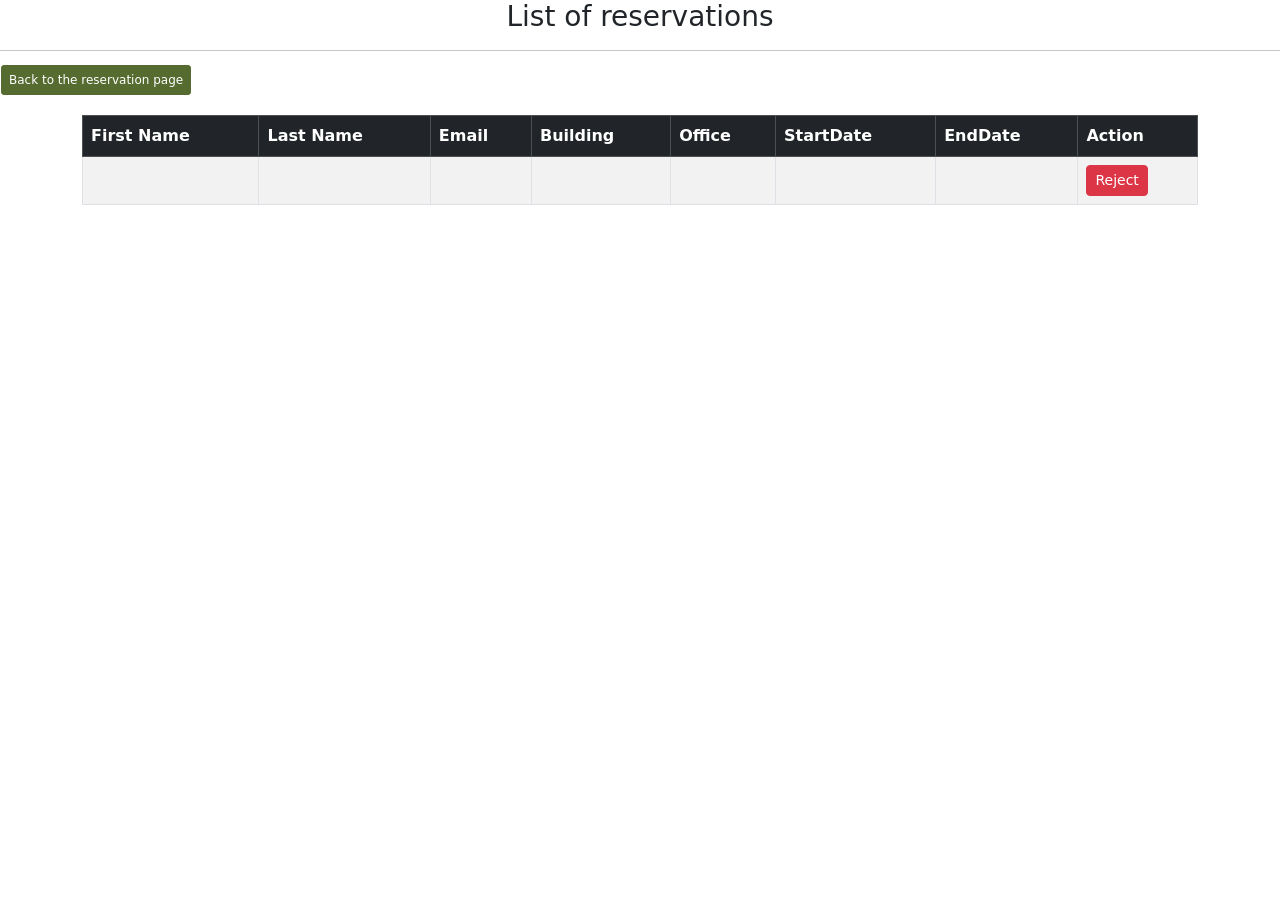
<file: accessApp/src/main/resources/templates/accepted.html>
<!DOCTYPE html>
<html lang="en" xmlns:th="http://www.thymeleaf.org">
<head>
    <meta charset="UTF-8">
    <meta name="viewport" content="width=device-width, initial-scale=1">
    <title></title>
    <link href="https://cdn.jsdelivr.net/npm/bootstrap@5.3.3/dist/css/bootstrap.min.css" rel="stylesheet"
          integrity="sha384-QWTKZyjpPEjISv5WaRU9OFeRpok6YctnYmDr5pNlyT2bRjXh0JMhjY6hW+ALEwIH" crossorigin="anonymous">
    <link rel="stylesheet" type="text/css" th:href="@{/css/style.css}"/>
    <title>List of users</title>
    <style>
        .buttonBack {
            color: white;
            border: 3px solid darkolivegreen;
            background-color: darkolivegreen;
            padding: 5px;
            margin: 1px;
            text-decoration-line: none;
            border-radius: 4px;
            font-size: 12px;
        }

        .buttonBack:hover {
            background-color: darkgreen;
            border: 3px solid darkgreen;
        }
    </style>
</head>
<body>
<h3 style="text-align: center;">List of reservations</h3>
<hr>
<span><a class="buttonBack" th:href="@{/reservations}">Back to the reservation page</a></span>
<br>
<br>

<div class="container">
    <table class="table table-bordered table-striped">

        <thead class="table-dark">
        <tr>
            <th>First Name</th>
            <th>Last Name</th>
            <th>Email</th>
            <th>Building</th>
            <th>Office</th>
            <th>StartDate</th>
            <th>EndDate</th>
            <th>Action</th>
        </tr>
        </thead>

        <tbody>
        <tr th:each="tempReservation : ${reservations}">
            <td th:text="${tempReservation.user.firstName}"></td>
            <td th:text="${tempReservation.user.surname}"></td>
            <td th:text="${tempReservation.user.email}"></td>
            <td>
                <span th:each="t : ${tempReservation.offices}" th:text="${t.building.numOfBuilding}"></span>
            </td>
            <td>
                <span th:each="t : ${tempReservation.offices}" th:text="${t.numOfOffice}"></span>
            </td>
            <td th:text="${tempReservation.startReservation}"></td>
            <td th:text="${tempReservation.endReservation}"></td>

            <!-- Button for update user -->
            <td>
                <!-- Button for delete  -->
                <a th:href="@{/manageReservation/{reservationUuid}/updateForReject(reservationUuid=${tempReservation.uuid})}"
                   class="btn btn-danger btn-sm"
                   onclick="if (!(confirm('Are you sure you want to reject this reservation?'))) return false">
                    Reject
                </a>

            </td>
        </tr>
        </tbody>

    </table>
</div>
</body>
</html>
</file>
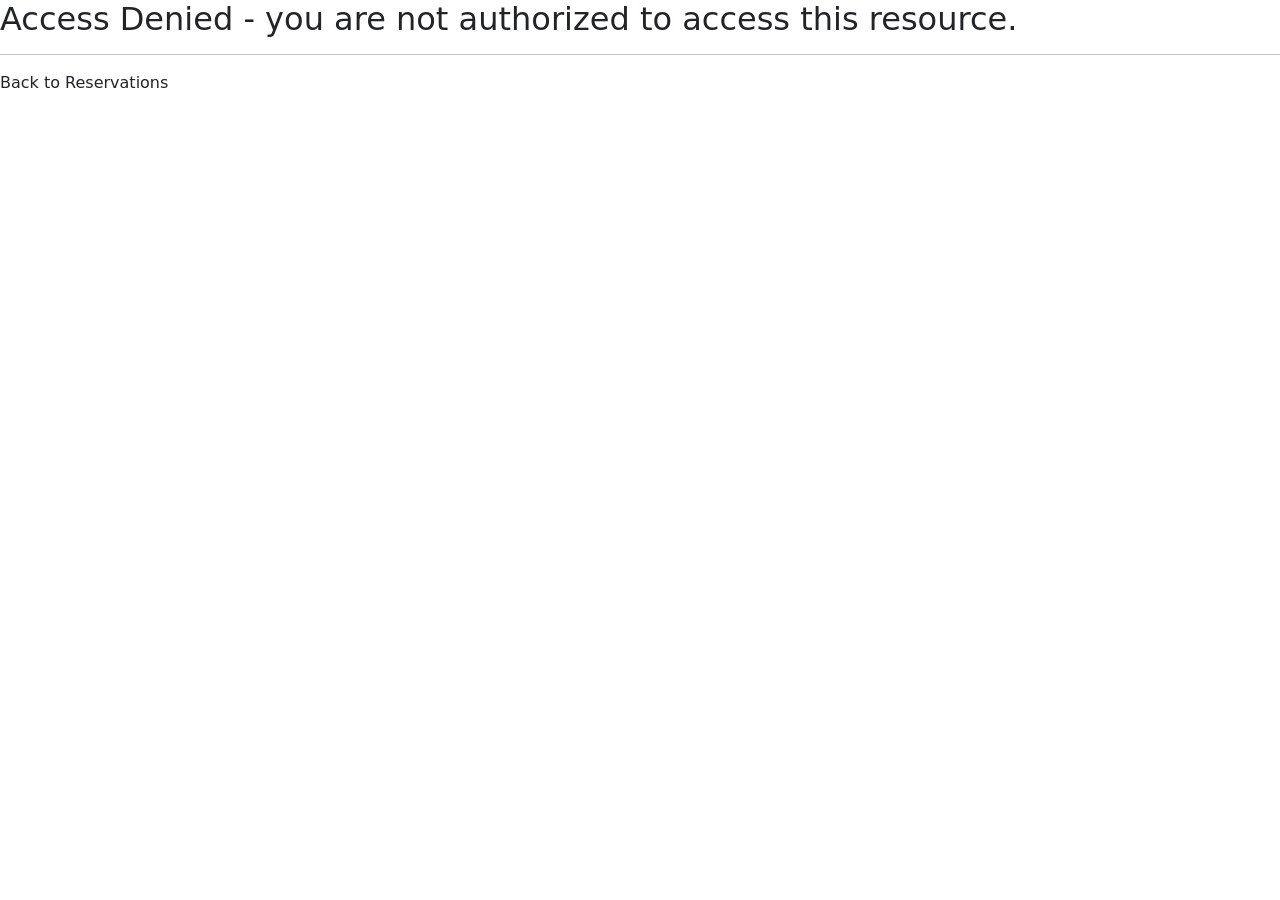
<file: accessApp/src/main/resources/templates/access-denied.html>
<!DOCTYPE html>
<html lang="en" xmlns:th="http://www.thymeleaf.org">
<head>
    <meta charset="UTF-8">
    <link href="https://cdn.jsdelivr.net/npm/bootstrap@5.3.3/dist/css/bootstrap.min.css" rel="stylesheet"
          integrity="sha384-QWTKZyjpPEjISv5WaRU9OFeRpok6YctnYmDr5pNlyT2bRjXh0JMhjY6hW+ALEwIH" crossorigin="anonymous">
    <link rel="stylesheet" type="text/css" th:href="@{/css/style.css}"/>
    <title>Access denied</title>
    <style>
    </style>
</head>
<body>

<h2>Access Denied - you are not authorized to access this resource.</h2>
<hr>
<a th:href="@{/reservations}">Back to Reservations</a>
</body>
</html>
</file>
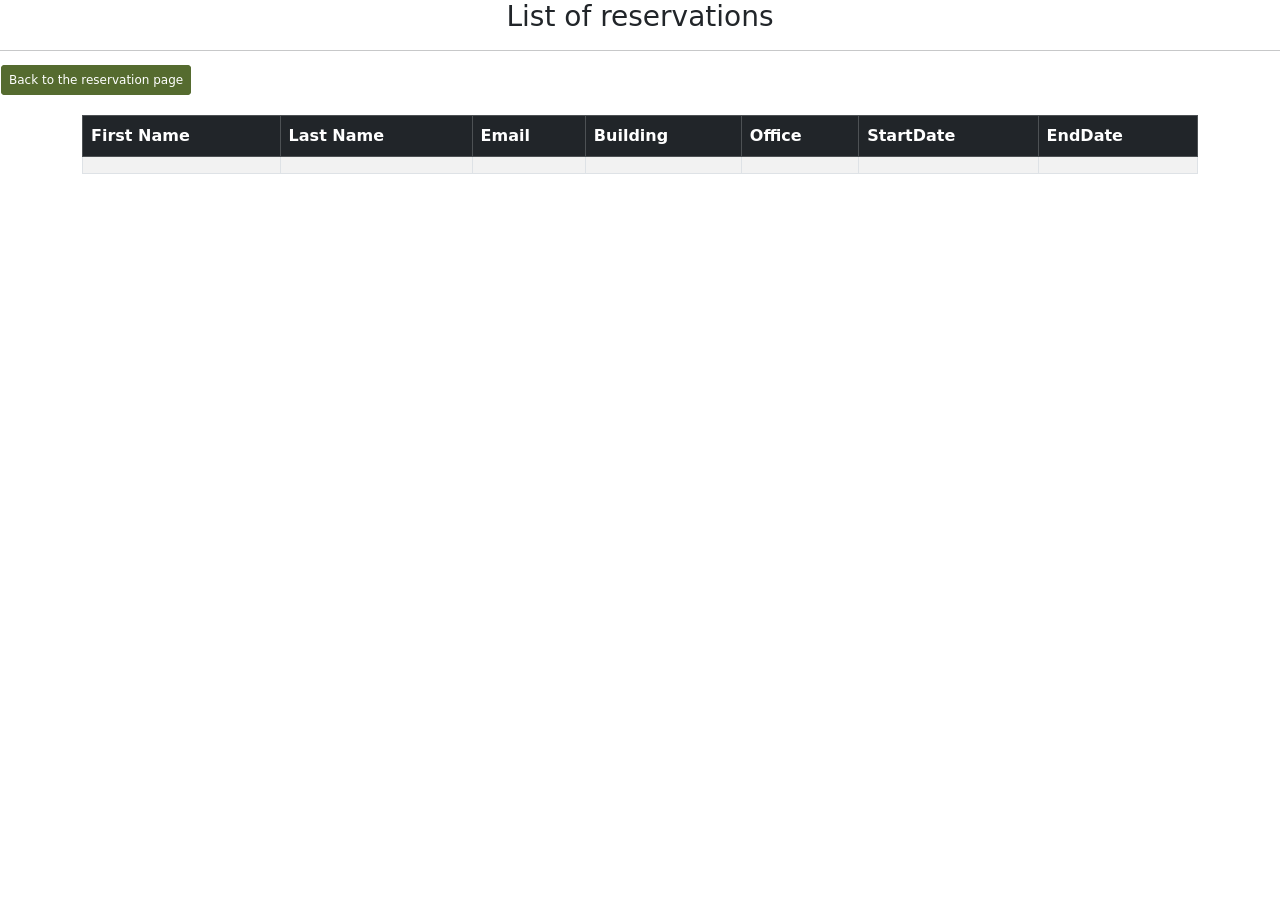
<file: accessApp/src/main/resources/templates/canceled.html>
<!DOCTYPE html>
<html lang="en" xmlns:th="http://www.thymeleaf.org">
<head>
    <meta charset="UTF-8">
    <meta name="viewport" content="width=device-width, initial-scale=1">
    <title></title>
    <link href="https://cdn.jsdelivr.net/npm/bootstrap@5.3.3/dist/css/bootstrap.min.css" rel="stylesheet"
          integrity="sha384-QWTKZyjpPEjISv5WaRU9OFeRpok6YctnYmDr5pNlyT2bRjXh0JMhjY6hW+ALEwIH" crossorigin="anonymous">
    <link rel="stylesheet" type="text/css" th:href="@{/css/style.css}"/>
    <title>List of users</title>
    <style>
        .buttonBack {
            color: white;
            border: 3px solid darkolivegreen;
            background-color: darkolivegreen;
            padding: 5px;
            margin: 1px;
            text-decoration-line: none;
            border-radius: 4px;
            font-size: 12px;
        }

        .buttonBack:hover {
            background-color: darkgreen;
            border: 3px solid darkgreen;
        }
    </style>
</head>
<body>
<h3 style="text-align: center;">List of reservations</h3>
<hr>
<span><a class="buttonBack" th:href="@{/reservations}">Back to the reservation page</a></span>
<br>
<br>

<div class="container">
    <table class="table table-bordered table-striped">

        <thead class="table-dark">
        <tr>
            <th>First Name</th>
            <th>Last Name</th>
            <th>Email</th>
            <th>Building</th>
            <th>Office</th>
            <th>StartDate</th>
            <th>EndDate</th>
        </tr>
        </thead>

        <tbody>

        <tr th:each="tempReservation : ${reservations}">
            <td th:text="${tempReservation.user.firstName}"></td>
            <td th:text="${tempReservation.user.surname}"></td>
            <td th:text="${tempReservation.user.email}"></td>
            <td>
                <span th:each="t : ${tempReservation.offices}" th:text="${t.building.numOfBuilding}"></span>
            </td>
            <td>
                <span th:each="t : ${tempReservation.offices}" th:text="${t.numOfOffice}"></span>
            </td>
            <td th:text="${tempReservation.startReservation}"></td>
            <td th:text="${tempReservation.endReservation}"></td>
        </tr>
        </tbody>

    </table>
</div>
</body>
</html>
</file>
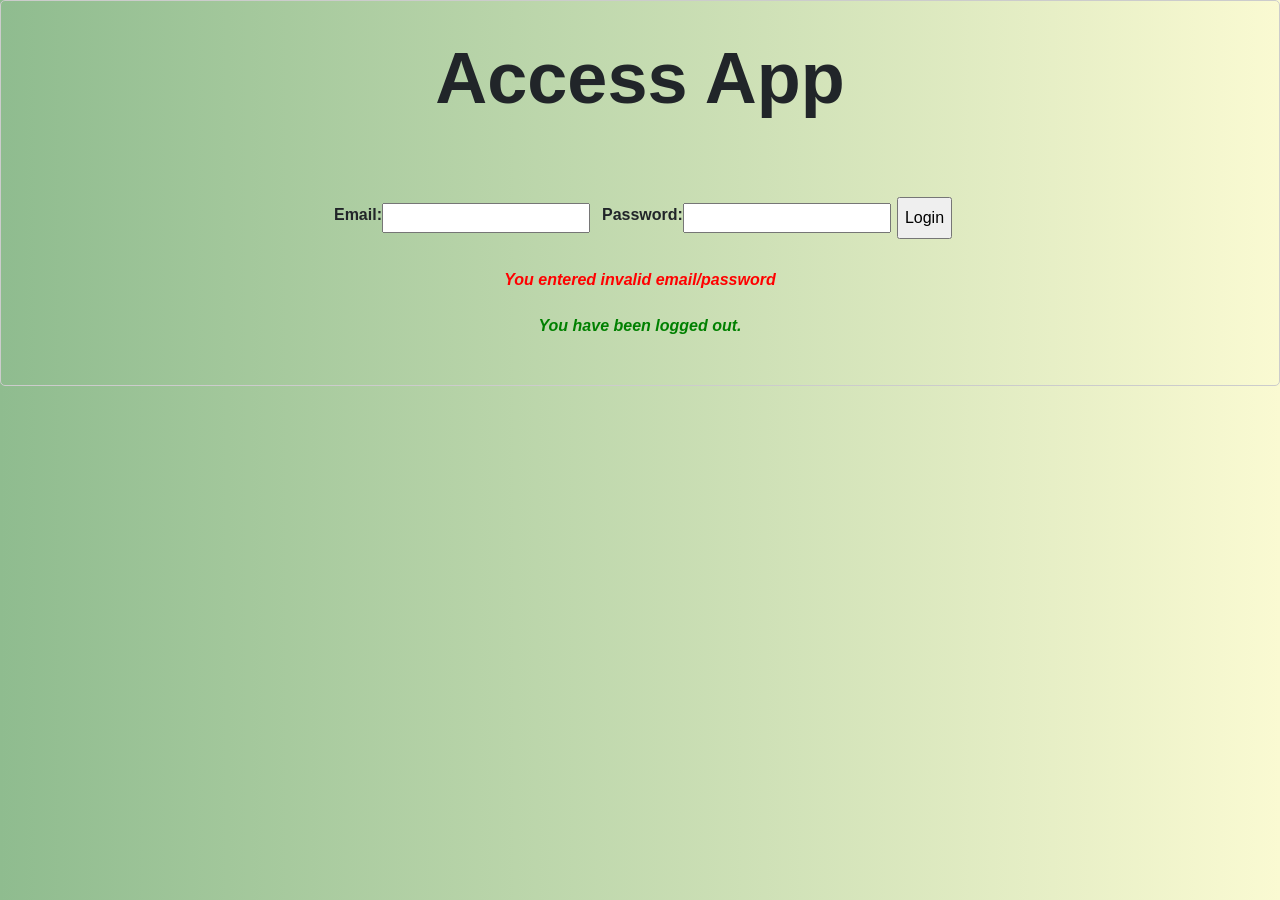
<file: accessApp/src/main/resources/templates/form-login.html>
<!DOCTYPE html>
<html lang="en" xmlns:th="http://www.thymeleaf.org">
<head>
    <meta charset="UTF-8">
    <link href="https://cdn.jsdelivr.net/npm/bootstrap@5.3.3/dist/css/bootstrap.min.css" rel="stylesheet"
          integrity="sha384-QWTKZyjpPEjISv5WaRU9OFeRpok6YctnYmDr5pNlyT2bRjXh0JMhjY6hW+ALEwIH" crossorigin="anonymous">
    <link rel="stylesheet" type="text/css" th:href="@{/css/style.css}"/>
    <title>Login page</title>
    <style>
        .failed {
            color: red;
        }
        .main{
            background-image: linear-gradient(to right, darkseagreen, lightgoldenrodyellow);
            font-family: "Arial", sans-serif;
            padding: 10px;
            border: 1px solid #ccc;
            border-radius: 5px;
        }
        .item {
            border: 3px;
            padding: 3px;
            margin: 3px;
            display: flex;
            align-content: center;
            justify-content: center;
        }
        .cont {
            display: flex;
            align-content: center;
            justify-content: center;
            margin: 20px;
        }

    </style>
</head>
<body class="main">

<br>
<h3 style="text-align: center; font-weight: bold; font-size: 72px">Access App</h3>
<br>
<br>
<form action="#" th:action="@{/authenticateTheUser}" method="POST">

    <div class="cont">
        <hr>
        <br>
        <p class="item">
            <label style="font-weight: bold" for="username">Email:</label>
            <input type="text" name="username" id="username">
        </p>
        <p class="item">
            <label style="font-weight: bold" for="password">Password:</label>
            <input type="password" name="password" id="password">
        </p>
        <br>
        <input type="submit" value="Login">
    </div>
    <span class="item" style="text-align: center; font-weight: bold;  margin: 10px" th:if="${param.error}">
            <i class="failed item">You entered invalid email/password</i>
    </span>

    <span class="item" style="text-align: center; font-weight: bold; margin: 10px" th:if="${param.logout}">
            <i style="color: green">You have been logged out.</i>
    </span>
    <br>

</form>

</body>
</html>
</file>
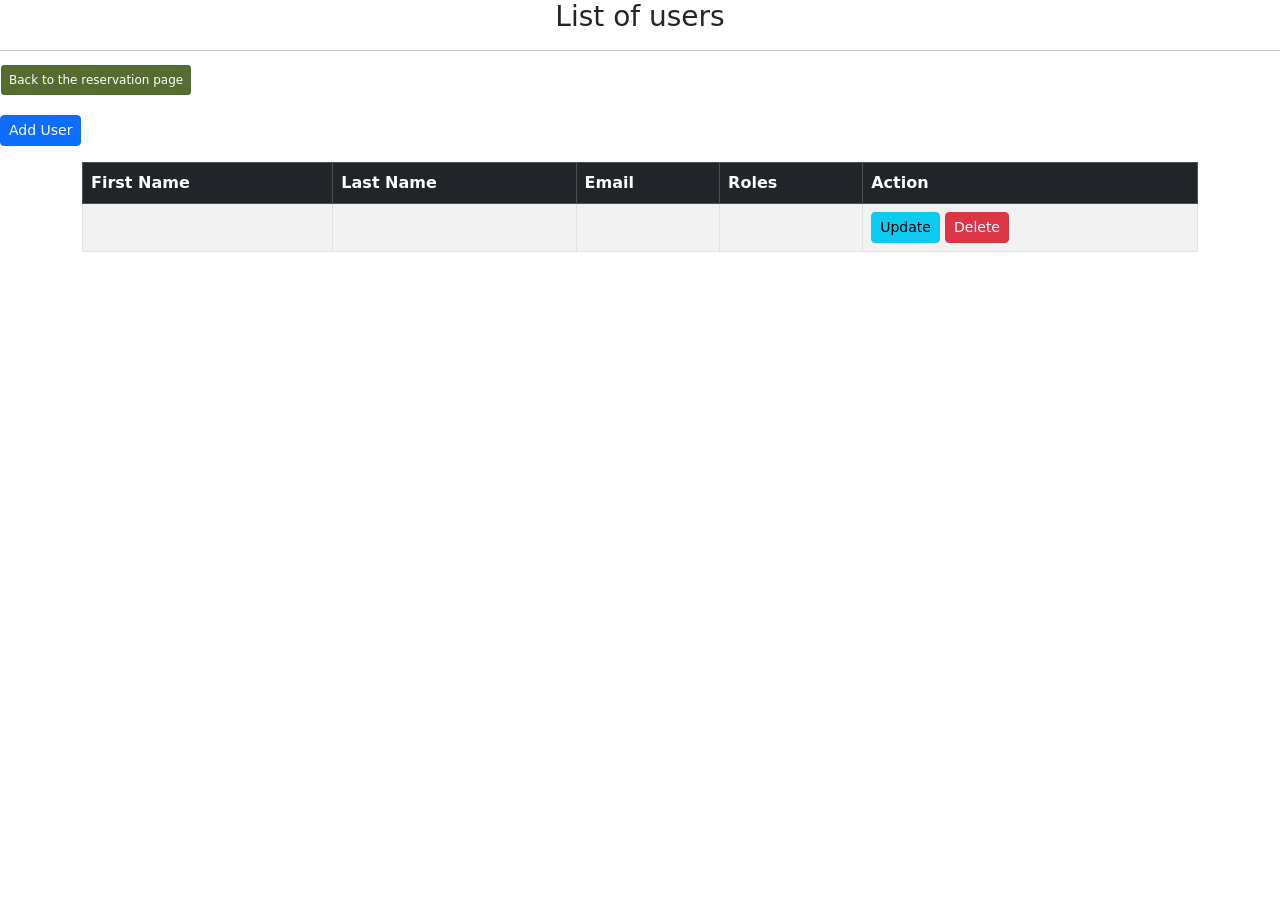
<file: accessApp/src/main/resources/templates/list-users.html>
<!DOCTYPE html>
<html lang="en" xmlns:th="http://www.thymeleaf.org">
<head>
    <meta charset="UTF-8">
    <meta name="viewport" content="width=device-width, initial-scale=1">
    <title></title>
    <link href="https://cdn.jsdelivr.net/npm/bootstrap@5.3.3/dist/css/bootstrap.min.css" rel="stylesheet"
          integrity="sha384-QWTKZyjpPEjISv5WaRU9OFeRpok6YctnYmDr5pNlyT2bRjXh0JMhjY6hW+ALEwIH" crossorigin="anonymous">
    <link rel="stylesheet" type="text/css" th:href="@{/css/style.css}"/>
    <title>List of users</title>
    <style>
        .buttonBack {
            color: white;
            border: 3px solid darkolivegreen;
            background-color: darkolivegreen;
            padding: 5px;
            margin: 1px;
            text-decoration-line: none;
            border-radius: 4px;
            font-size: 14px;
        }

        .buttonBack:hover {
            background-color: darkgreen;
            border: 3px solid darkgreen;
        }
    </style>
</head>
<body>
<h3 style="text-align: center;">List of users</h3>
<hr>
<span><a class="buttonBack" style="font-size: 12px" th:href="@{/reservations}">Back to the reservation page</a></span>
<br>
<br>

<!-- Add  buton -->
<a th:href="@{/users/add}"
   class="btn btn-primary btn-sm mb-3">
    Add User
</a>
<div class="container">
    <table class="table table-bordered table-striped">

        <thead class="table-dark">
        <tr>
            <th>First Name</th>
            <th>Last Name</th>
            <th>Email</th>
            <th>Roles</th>
            <th>Action</th>
        </tr>
        </thead>

        <tbody>
        <tr th:each="tempUser : ${users}">
            <td th:text="${tempUser.firstName}"></td>
            <td th:text="${tempUser.surname}"></td>
            <td th:text="${tempUser.email}"></td>
            <td>
                <span th:each="role : ${tempUser.roles}" th:text="${role.type} + ', '"></span>
            </td>
            <!-- Button for update user -->
            <td>
                <a th:href="@{/users/{userUuid}/update(userUuid=${tempUser.uuid})}"
                   class="btn btn-info btn-sm">
                    Update
                </a>

                <!-- Button for delete  -->
                <a th:href="@{/users/deleteUser(userUuid=${tempUser.uuid})}"
                   class="btn btn-danger btn-sm"
                   onclick="if (!(confirm('Are you sure you want to delete this user?'))) return false">
                    Delete
                </a>

            </td>
        </tr>
        </tbody>

    </table>
</div>
</body>
</html>
</file>
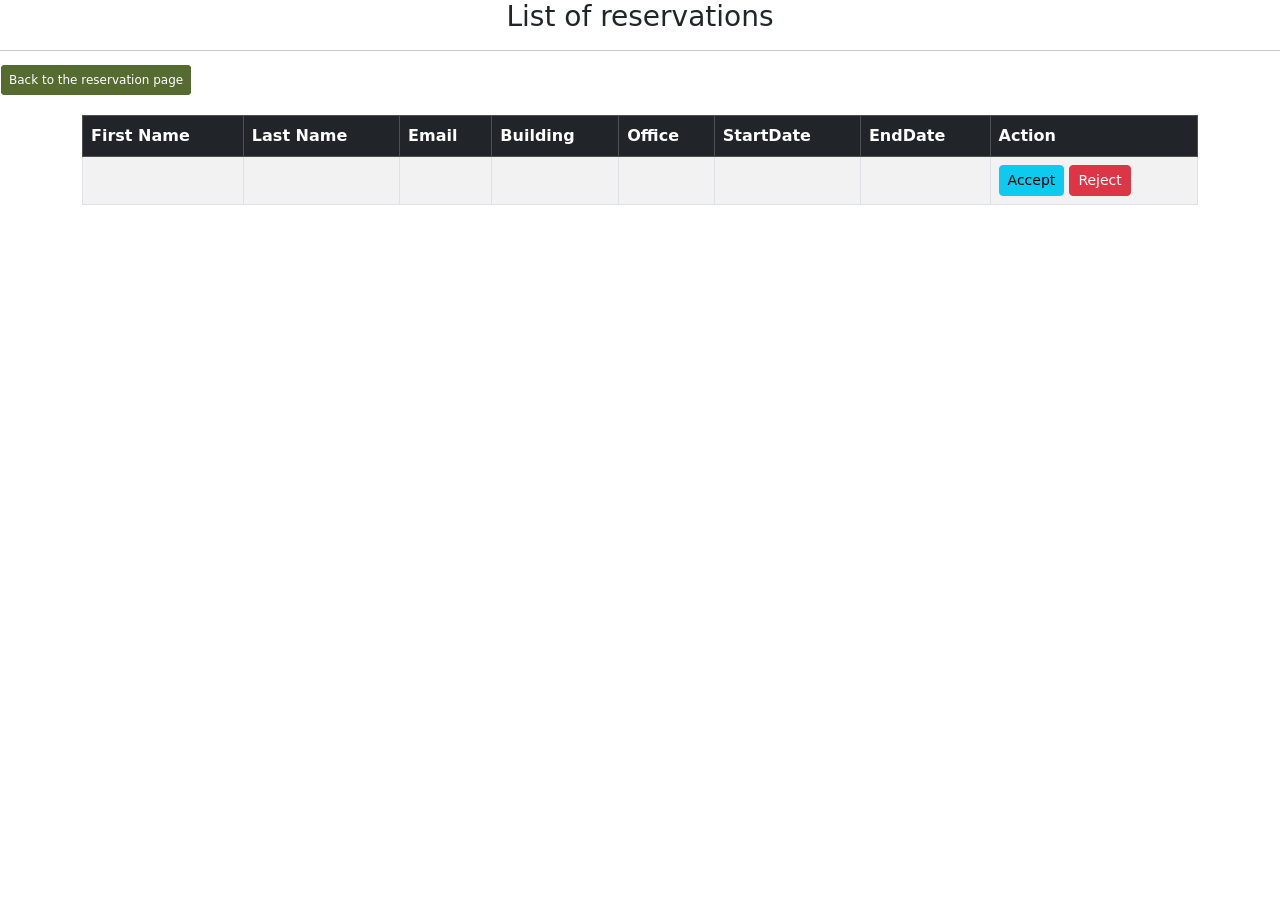
<file: accessApp/src/main/resources/templates/manage-reservation.html>
<!DOCTYPE html>
<html lang="en" xmlns:th="http://www.thymeleaf.org">
<head>
    <meta charset="UTF-8">
    <meta name="viewport" content="width=device-width, initial-scale=1">
    <title></title>
    <link href="https://cdn.jsdelivr.net/npm/bootstrap@5.3.3/dist/css/bootstrap.min.css" rel="stylesheet"
          integrity="sha384-QWTKZyjpPEjISv5WaRU9OFeRpok6YctnYmDr5pNlyT2bRjXh0JMhjY6hW+ALEwIH" crossorigin="anonymous">
    <link rel="stylesheet" type="text/css" th:href="@{/css/style.css}"/>
    <title>List of users</title>
    <style>
        .buttonBack {
            color: white;
            border: 3px solid darkolivegreen;
            background-color: darkolivegreen;
            padding: 5px;
            margin: 1px;
            text-decoration-line: none;
            border-radius: 4px;
            font-size: 12px;
        }

        .buttonBack:hover {
            background-color: darkgreen;
            border: 3px solid darkgreen;
        }
    </style>
</head>
<body>
<h3 style="text-align: center;">List of reservations</h3>
<hr>
<span><a class="buttonBack" th:href="@{/reservations}">Back to the reservation page</a></span>
<br>
<br>

<div class="container">
    <table class="table table-bordered table-striped">

        <thead class="table-dark">
        <tr>
            <th>First Name</th>
            <th>Last Name</th>
            <th>Email</th>
            <th>Building</th>
            <th>Office</th>
            <th>StartDate</th>
            <th>EndDate</th>
            <th>Action</th>
        </tr>
        </thead>

        <tbody>
        <tr th:each="tempReservation : ${reservations}">
            <td th:text="${tempReservation.user.firstName}"></td>
            <td th:text="${tempReservation.user.surname}"></td>
            <td th:text="${tempReservation.user.email}"></td>
            <td>
                <span th:each="t : ${tempReservation.offices}" th:text="${t.building.numOfBuilding}"></span>
            </td>
            <td>
                <span th:each="t : ${tempReservation.offices}" th:text="${t.numOfOffice}"></span>
            </td>
            <td th:text="${tempReservation.startReservation}"></td>
            <td th:text="${tempReservation.endReservation}"></td>

            <!-- Button for update user -->
            <td>
                <a th:href="@{/manageReservation/{reservationUuid}/update(reservationUuid=${tempReservation.uuid})}"
                   class="btn btn-info btn-sm">
                    Accept
                </a>

                <!-- Button for delete  -->
                <a th:href="@{/manageReservation/{reservationUuid}/reject(reservationUuid=${tempReservation.uuid})}"
                   class="btn btn-danger btn-sm"
                   onclick="if (!(confirm('Are you sure you want to reject this reservation?'))) return false">
                    Reject
                </a>

            </td>
        </tr>
        </tbody>

    </table>
</div>
</body>
</html>
</file>
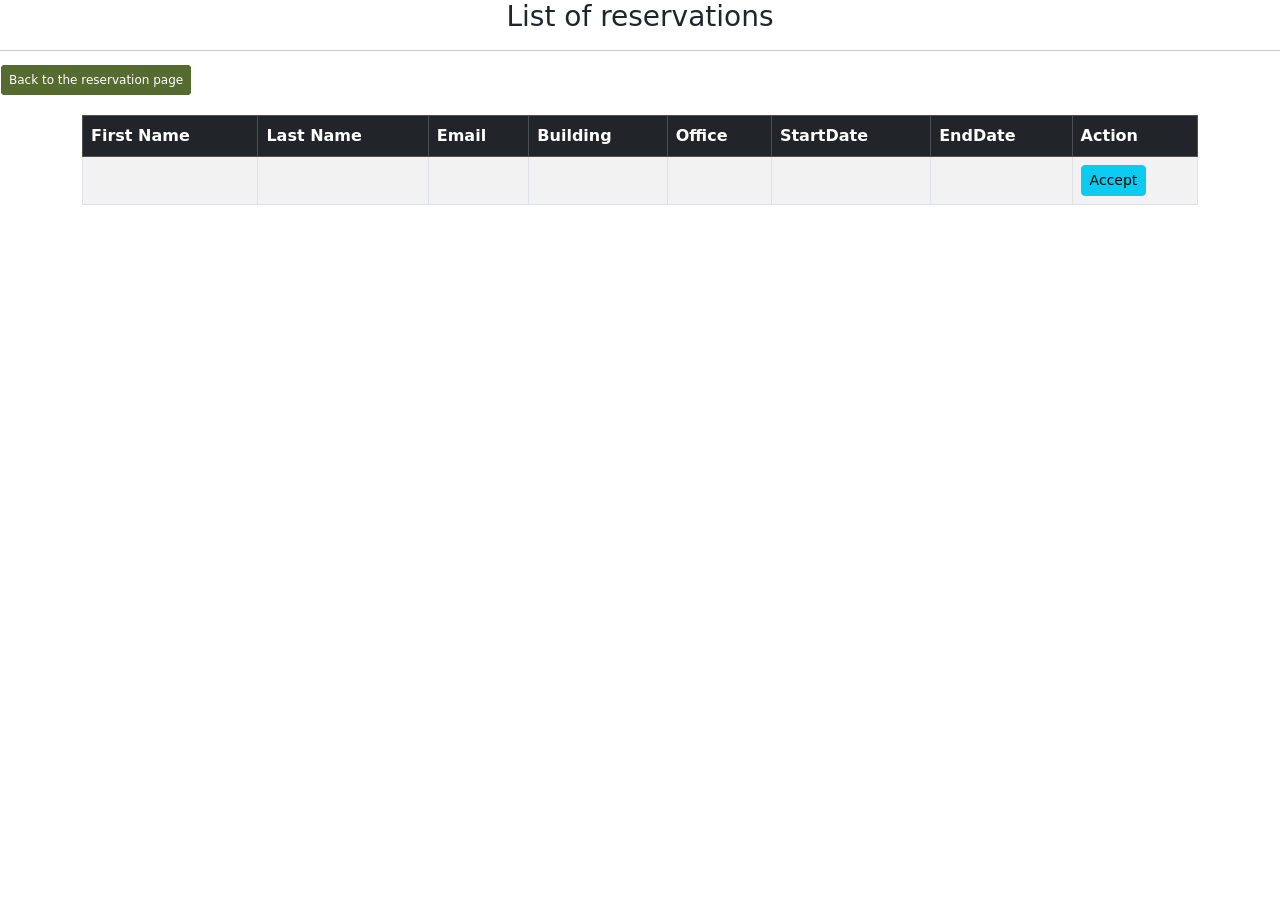
<file: accessApp/src/main/resources/templates/rejected.html>
<!DOCTYPE html>
<html lang="en" xmlns:th="http://www.thymeleaf.org">
<head>
    <meta charset="UTF-8">
    <meta name="viewport" content="width=device-width, initial-scale=1">
    <title></title>
    <link href="https://cdn.jsdelivr.net/npm/bootstrap@5.3.3/dist/css/bootstrap.min.css" rel="stylesheet"
          integrity="sha384-QWTKZyjpPEjISv5WaRU9OFeRpok6YctnYmDr5pNlyT2bRjXh0JMhjY6hW+ALEwIH" crossorigin="anonymous">
    <link rel="stylesheet" type="text/css" th:href="@{/css/style.css}"/>
    <title>List of users</title>
    <style>
        .buttonBack {
            color: white;
            border: 3px solid darkolivegreen;
            background-color: darkolivegreen;
            padding: 5px;
            margin: 1px;
            text-decoration-line: none;
            border-radius: 4px;
            font-size: 12px;
        }

        .buttonBack:hover {
            background-color: darkgreen;
            border: 3px solid darkgreen;
        }
    </style>
</head>
<body>
<h3 style="text-align: center;">List of reservations</h3>
<hr>
<span><a class="buttonBack" th:href="@{/reservations}">Back to the reservation page</a></span>
<br>
<br>

<div class="container">
    <table class="table table-bordered table-striped">

        <thead class="table-dark">
        <tr>
            <th>First Name</th>
            <th>Last Name</th>
            <th>Email</th>
            <th>Building</th>
            <th>Office</th>
            <th>StartDate</th>
            <th>EndDate</th>
            <th>Action</th>
        </tr>
        </thead>

        <tbody>
        <tr th:each="tempReservation : ${reservations}">
            <td th:text="${tempReservation.user.firstName}"></td>
            <td th:text="${tempReservation.user.surname}"></td>
            <td th:text="${tempReservation.user.email}"></td>
            <td>
                <span th:each="t : ${tempReservation.offices}" th:text="${t.building.numOfBuilding}"></span>
            </td>
            <td>
                <span th:each="t : ${tempReservation.offices}" th:text="${t.numOfOffice}"></span>
            </td>
            <td th:text="${tempReservation.startReservation}"></td>
            <td th:text="${tempReservation.endReservation}"></td>

            <!-- Button for update user -->
            <td>
                <a th:href="@{/manageReservation/{reservationUuid}/updateForAccept(reservationUuid=${tempReservation.uuid})}"
                   class="btn btn-info btn-sm">
                    Accept
                </a>
            </td>
        </tr>
        </tbody>

    </table>
</div>
</body>
</html>
</file>
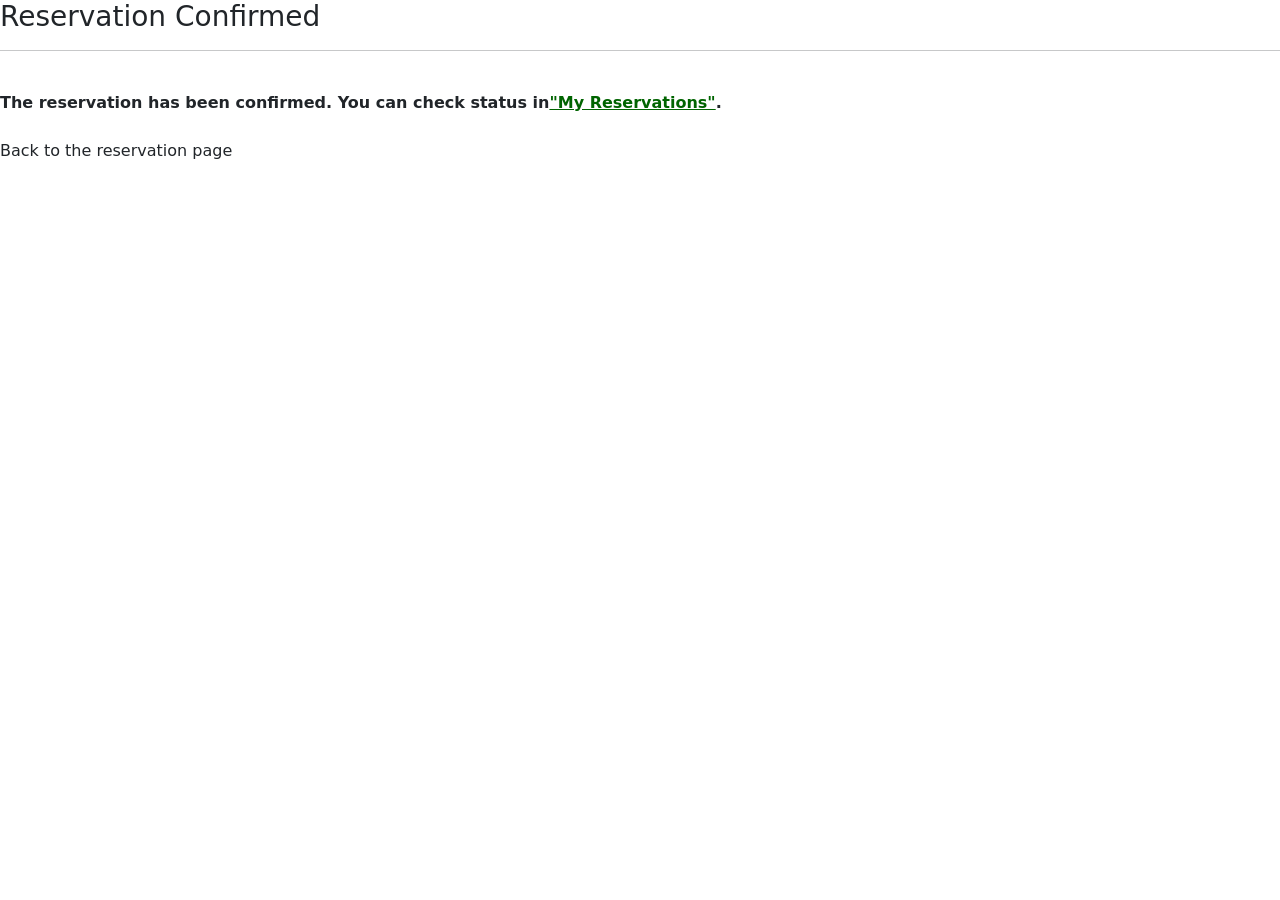
<file: accessApp/src/main/resources/templates/reservation-confirm.html>
<!DOCTYPE html>
<html lang="en" xmlns:th="http://www.thymeleaf.org">
<head>
    <meta charset="UTF-8">
    <title>AccessApp</title>
    <link href="https://cdn.jsdelivr.net/npm/bootstrap@5.3.3/dist/css/bootstrap.min.css" rel="stylesheet"
          integrity="sha384-QWTKZyjpPEjISv5WaRU9OFeRpok6YctnYmDr5pNlyT2bRjXh0JMhjY6hW+ALEwIH" crossorigin="anonymous">
    <link rel="stylesheet" type="text/css" th:href="@{/css/style.css}"/>
    <style>
        .word {
            text-decoration: underline;
            color: darkgreen;
            border: none;
            background: none;
            box-shadow: none;
        }
        a:hover{
            border: none;
            box-shadow: none;
            text-shadow: 1px 1px 1px darkslategray;
        }
    </style>
</head>

<body>
<h3>Reservation Confirmed</h3>
<hr>
<br>
<span style="font-size: 16px; font-weight: bold">The reservation has been confirmed. You can check status in<a class="word" href="/reservations/showMyReservations" >"My Reservations"</a>.</span>
<br><br>
<a th:href="@{/reservations}">Back to the reservation page</a>
</body>
</html>
</file>
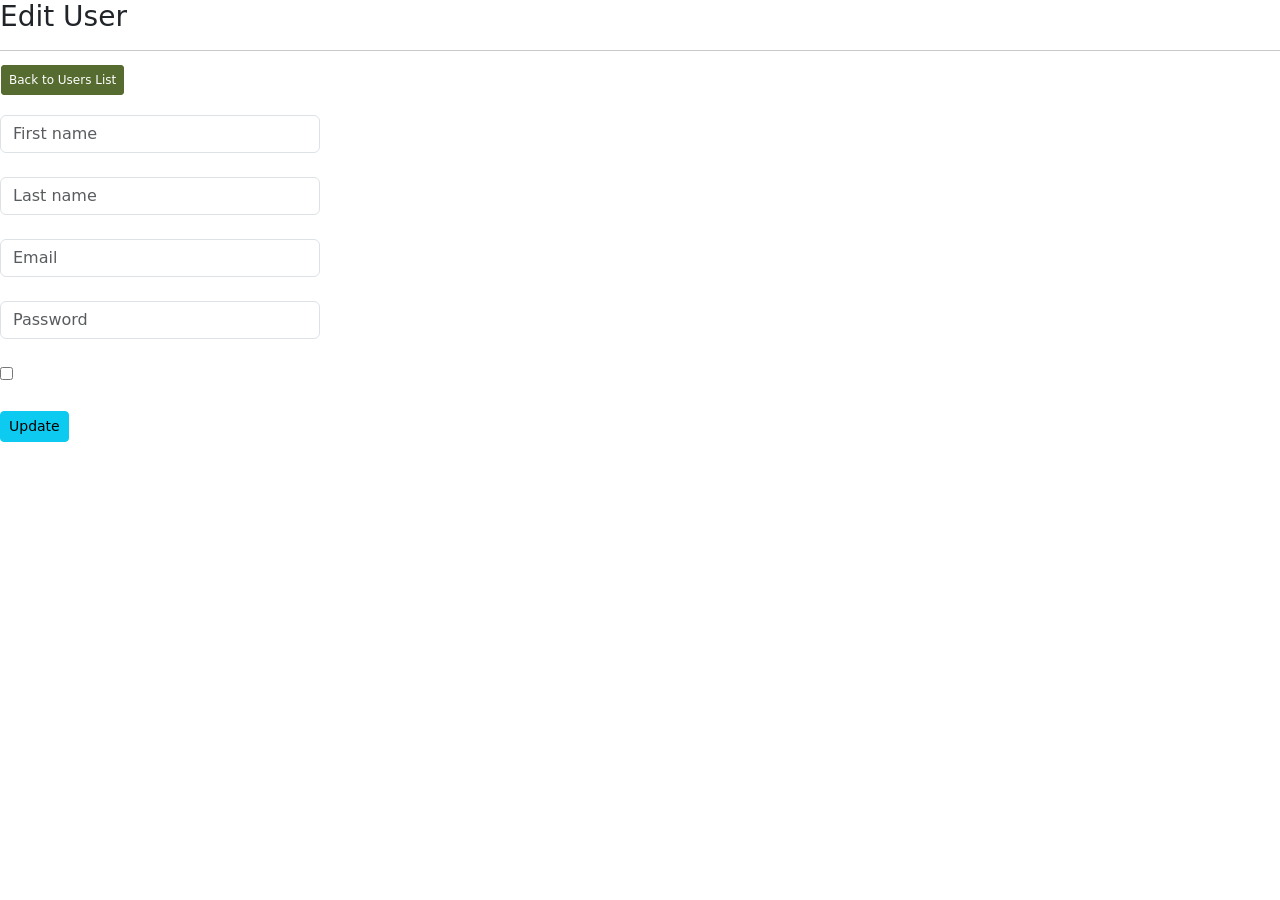
<file: accessApp/src/main/resources/templates/update-user.html>
<!DOCTYPE html>
<html xmlns:th="http://www.thymeleaf.org">
<head>
    <link href="https://cdn.jsdelivr.net/npm/bootstrap@5.3.3/dist/css/bootstrap.min.css" rel="stylesheet"
          integrity="sha384-QWTKZyjpPEjISv5WaRU9OFeRpok6YctnYmDr5pNlyT2bRjXh0JMhjY6hW+ALEwIH" crossorigin="anonymous">
    <link rel="stylesheet" type="text/css" th:href="@{/css/style.css}"/>
    <title>Edit User</title>
    <style>
        .buttonBack {
            color: white;
            border: 3px solid darkolivegreen;
            background-color: darkolivegreen;
            padding: 5px;
            margin: 1px;
            text-decoration-line: none;
            border-radius: 4px;
            font-size: 12px;
            width: 90px;
        }

        .buttonBack:hover {
            background-color: darkgreen;
            border: 3px solid darkgreen;
        }
    </style>
</head>
<body>
<h3 style="text-align: left">Edit User</h3>
<hr>
<a class="buttonBack" style="font-size: 12px" th:href="@{/users/list}">Back to Users List</a>
<br>
<br>
<form th:action="@{/users/{userUuid}/updateUser(userUuid=${user.uuid})}" th:object="${user}" method="post">

    <div>
        <input type="hidden" th:field="*{uuid}">

        <span th:if="${#fields.hasErrors('firstName')}" th:errors="*{firstName}" class="error"></span>
        <input type="text" th:field="*{firstName}"
               class="form-control mb-4 w-25" placeholder="First name">

        <span th:if="${#fields.hasErrors('surname')}" th:errors="*{surname}" class="error"></span>
        <input type="text" th:field="*{surname}"
               class="form-control mb-4 w-25" placeholder="Last name">

        <input type="email" readonly th:field="*{email}"
               class="form-control mb-4 w-25" placeholder="Email">

        <span th:if="${#fields.hasErrors('password')}" th:errors="*{password}" class="error"></span>
        <input type="password" th:field="*{password}"
               class="form-control mb-4 w-25" placeholder="Password">
    </div>
    <span th:if="${#fields.hasErrors('roles')}" th:errors="*{roles}" class="error"></span>
    <div style="font-weight: bold" th:each="role, stat : ${allRoles}">
        <input type="checkbox" th:field="*{roles}" th:value="${role.uuid}" name="roles"/>
        <label th:text="${role.type}"></label>
    </div>
    <br>
    <button class="btn btn-info btn-sm" type="submit">Update</button>
    <br>

</form>
</body>
</html>
</file>
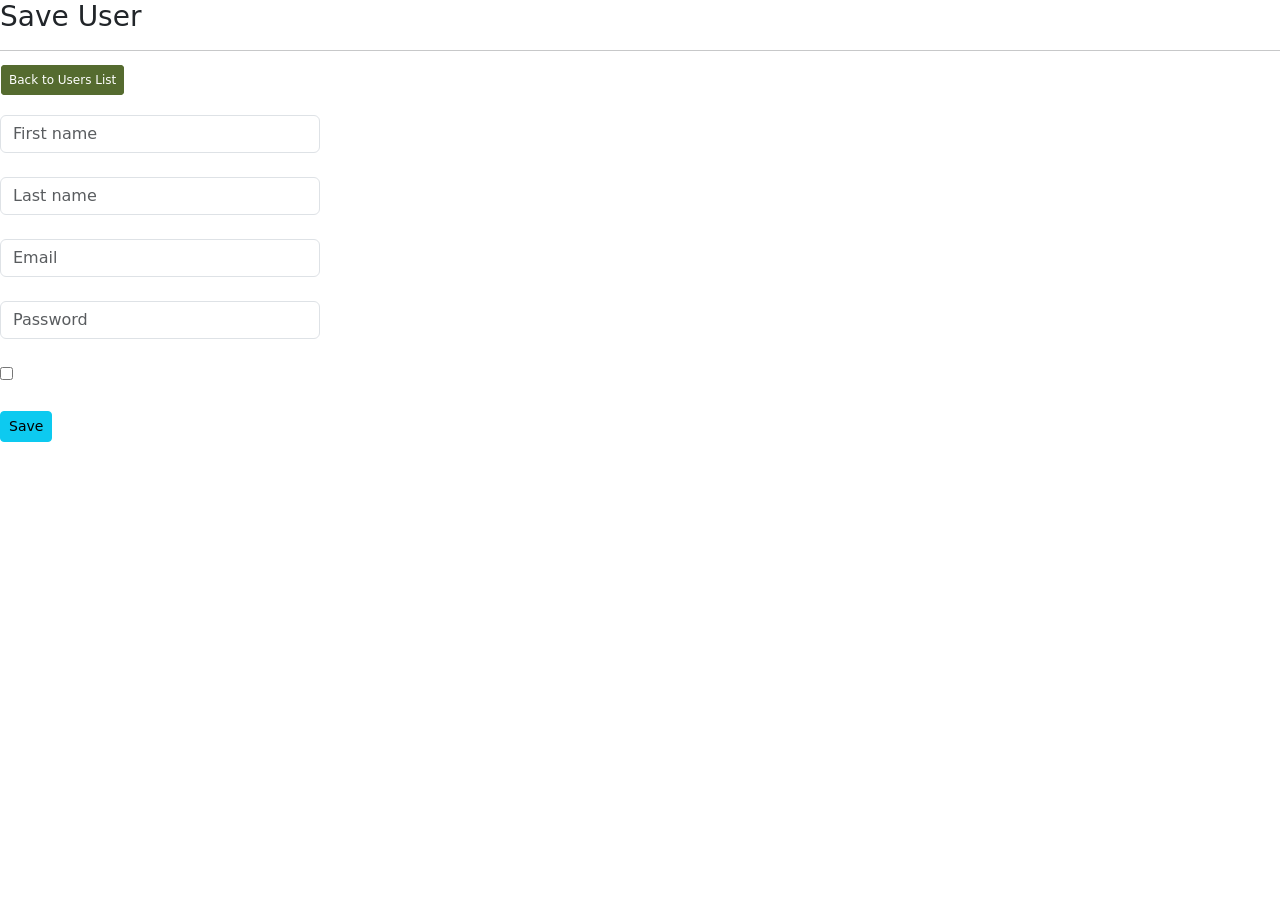
<file: accessApp/src/main/resources/templates/user-form.html>
<!DOCTYPE html>
<html lang="en" xmlns:th="http://www.thymeleaf.org">
<head>
    <meta charset="UTF-8">
    <meta name="viewport" content="width=device-width, initial-scale=1">
    <title></title>
    <link href="https://cdn.jsdelivr.net/npm/bootstrap@5.3.3/dist/css/bootstrap.min.css" rel="stylesheet"
          integrity="sha384-QWTKZyjpPEjISv5WaRU9OFeRpok6YctnYmDr5pNlyT2bRjXh0JMhjY6hW+ALEwIH" crossorigin="anonymous">
    <link rel="stylesheet" type="text/css" th:href="@{/css/style.css}"/>
    <style>
        .buttonBack {
            color: white;
            border: 3px solid darkolivegreen;
            background-color: darkolivegreen;
            padding: 5px;
            margin: 1px;
            text-decoration-line: none;
            border-radius: 4px;
            font-size: 12px;
            width: 90px;
        }

        .buttonBack:hover {
            background-color: darkgreen;
            border: 3px solid darkgreen;
        }
    </style>
</head>

<body>

<div>
    <h3 style="text-align: left">Save User</h3>

    <hr>
    <a class="buttonBack" style="font-size: 12px" th:href="@{/users/list}">Back to Users List</a>
    <br>
    <br>
    <form action="#" th:action="@{/users/saveUser}" th:object="${userDto}" method="POST">

        <!-- hidden form field to handle the update -->
        <div>

            <span th:if="${#fields.hasErrors('firstName')}" th:errors="*{firstName}" class="error"></span>
            <input type="text" th:field="*{firstName}"
                   class="form-control mb-4 w-25" placeholder="First name">

            <span th:if="${#fields.hasErrors('surname')}" th:errors="*{surname}" class="error"></span>
            <input type="text" th:field="*{surname}"
                   class="form-control mb-4 w-25" placeholder="Last name">

            <span th:if="${#fields.hasErrors('email')}" th:errors="*{email}" class="error"></span>
            <input type="email" th:field="*{email}"
                   class="form-control mb-4 w-25" placeholder="Email">

            <span th:if="${#fields.hasErrors('password')}" th:errors="*{password}" class="error"></span>
            <input type="password" th:field="*{password}"
                   class="form-control mb-4 w-25" placeholder="Password">
        </div>

        <span th:if="${#fields.hasErrors('roles')}" th:errors="*{roles}" class="error"></span>
        <div th:each="role, stat : ${allRoles}">
            <input type="checkbox" th:field="*{roles}" th:value="${role.uuid}" name="roles"/>
            <label th:text="${role.type}"></label>
        </div>
        <br>
        <button type="submit" class="btn btn-info btn-sm">Save</button>

    </form>

</div>

</body>

</html>
</file>
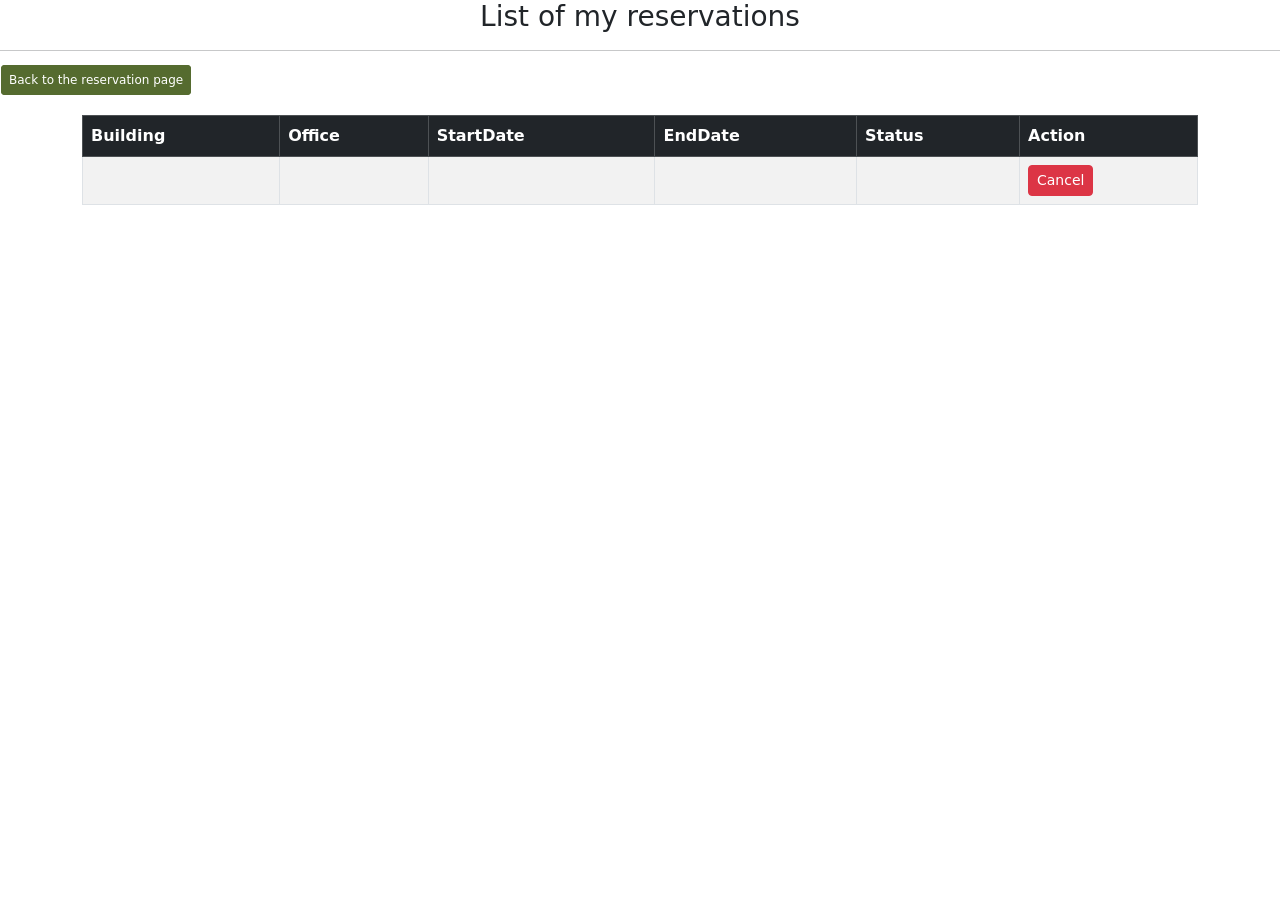
<file: accessApp/src/main/resources/templates/user-reservation.html>
<!DOCTYPE html>
<html lang="en" xmlns:th="http://www.thymeleaf.org">
<head>
    <meta charset="UTF-8">
    <meta name="viewport" content="width=device-width, initial-scale=1">
    <title></title>
    <link href="https://cdn.jsdelivr.net/npm/bootstrap@5.3.3/dist/css/bootstrap.min.css" rel="stylesheet"
          integrity="sha384-QWTKZyjpPEjISv5WaRU9OFeRpok6YctnYmDr5pNlyT2bRjXh0JMhjY6hW+ALEwIH" crossorigin="anonymous">
    <link rel="stylesheet" type="text/css" th:href="@{/css/style.css}"/>
    <title>List of users</title>
    <style>
        .buttonBack {
            color: white;
            border: 3px solid darkolivegreen;
            background-color: darkolivegreen;
            padding: 5px;
            margin: 1px;
            text-decoration-line: none;
            border-radius: 4px;
            font-size: 12px;
        }

        .buttonBack:hover {
            background-color: darkgreen;
            border: 3px solid darkgreen;
        }
    </style>
</head>
<body>
<h3 style="text-align: center;">List of my reservations</h3>
<hr>
<span><a class="buttonBack" th:href="@{/reservations}">Back to the reservation page</a></span>
<br>
<br>

<div class="container">
    <table class="table table-bordered table-striped">

        <thead class="table-dark">
        <tr>
            <th>Building</th>
            <th>Office</th>
            <th>StartDate</th>
            <th>EndDate</th>
            <th>Status</th>
            <th>Action</th>
        </tr>
        </thead>

        <tbody>
        <tr th:each="tempReservation : ${reservations}">
            <td>
                <span th:each="t : ${tempReservation.offices}" th:text="${t.building.numOfBuilding}"></span>
            </td>
            <td>
                <span th:each="t : ${tempReservation.offices}" th:text="${t.numOfOffice}"></span>
            </td>
            <td th:text="${tempReservation.startReservation}"></td>
            <td th:text="${tempReservation.endReservation}"></td>
            <td th:text="${tempReservation.status}"></td>
            <td>
                <a th:if="${tempReservation.status == 'PENDING' or tempReservation.status == 'ACCEPTED'}"
                   th:href="@{/reservations/{reservationUuid}/cancel(reservationUuid=${tempReservation.uuid})}"
                   class="btn btn-danger btn-sm"
                   onclick="return confirm('Are you sure you want to cancel this reservation?');">
                    Cancel
                </a>
            </td>
        </tr>
        </tbody>
    </table>
</div>
</body>
</html>
</file>
